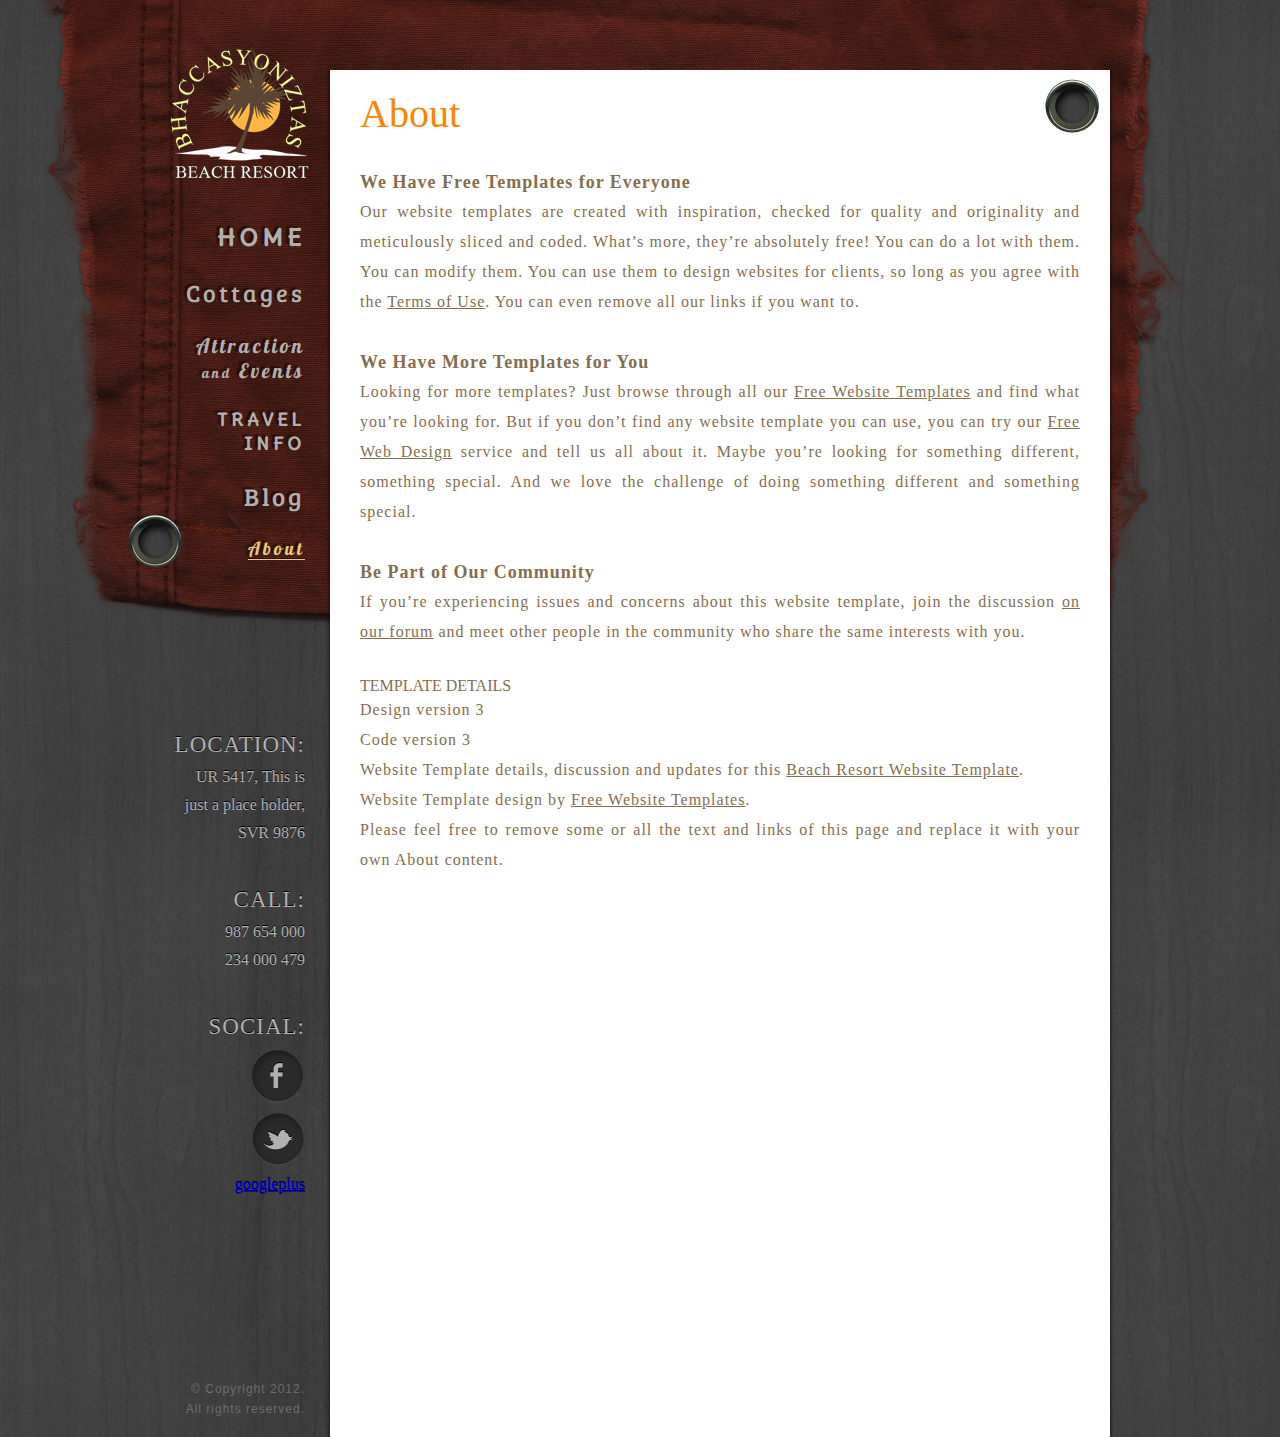
<file: about.html>
<!DOCTYPE HTML>
<!-- Website Template by freewebsitetemplates.com -->
<html lang="en-US">
<head>
	<meta charset="UTF-8">
	<title>About - Carlos Cachima Website</title>
	<link rel="stylesheet" href="css/style.css" type="text/css">
</head>
<body>
	<div id="background">
		<div id="page">
			<div id="sidebar">
				<a href="index.html" class="logo"><img src="images/logo.png" alt=""></a>
				<ul class="navigation">
					<li id="link1">
						<a href="index.html">HOME</a>
					</li>
					<li id="link2">
						<a href="college.html">Cottages</a>
					</li>
					<li id="link3">
						<a href="projects.html"><span>Attraction</span> <small>and</small> Events</a>
					</li>
					<li id="link4">
						<a href="info.html"><span>TRAVEL</span> INFO</a>
					</li>
					<li id="link5">
						<a href="blog.html">Blog</a>
					</li>
					<li id="link6" class="selected">
						<a href="about.html">About</a>
					</li>
				</ul>
				<div>
					<h3>location:</h3>
					<ul>
						<li>
							UR 5417, This is
						</li>
						<li>
							just a place holder,
						</li>
						<li>
							SVR 9876
						</li>
					</ul>
				</div>
				<div>
					<h3>call:</h3>
					<ul>
						<li>
							987 654 000
						</li>
						<li>
							234 000 479
						</li>
					</ul>
				</div>
				<div>
					<h3>social:</h3>
					<ul>
						<li class="facebook">
							<a href="http://freewebsitetemplates.com/go/facebook/">facebook</a>
						</li>
						<li class="twitter">
							<a href="http://freewebsitetemplates.com/go/twitter/">twitter</a>
						</li>
						<li class="googleplus">
							<a href="http://freewebsitetemplates.com/go/googleplus/">googleplus</a>
						</li>
					</ul>
				</div>
				<div class="copyright">
					<p>
						&copy; Copyright 2012. <span>All rights reserved.</span>
					</p>
				</div>
			</div>
			<div id="content">
				<span></span>
				<div class="about">
					<h2>about</h2>
					<h3 class="first">We Have Free Templates for Everyone</h3>
					<p>
						Our website templates are created with inspiration, checked for quality and originality and meticulously sliced and coded. What’s more, they’re absolutely free! You can do a lot with them. You can modify them. You can use them to design websites for clients, so long as you agree with the <a href="http://www.freewebsitetemplates.com/about/terms">Terms of Use</a>. You can even remove all our links if you want to.
					</p>
					<h3>We Have More Templates for You</h3>
					<p>
						Looking for more templates? Just browse through all our <a href="http://www.freewebsitetemplates.com/">Free Website Templates</a> and find what you’re looking for. But if you don’t find any website template you can use, you can try our <a href="http://www.freewebsitetemplates.com/freewebdesign/">Free Web Design</a> service and tell us all about it. Maybe you’re looking for something different, something special. And we love the challenge of doing something different and something special.
					</p>
					<h3>Be Part of Our Community</h3>
					<p>
						If you’re experiencing issues and concerns about this website template, join the discussion <a href="http://www.freewebsitetemplates.com/forums/">on our forum</a> and meet other people in the community who share the same interests with you.
					</p>
					<h4>Template details</h4>
					<p>
						Design version 3
					</p>
					<p>
						Code version 3
					</p>
					<p>
						Website Template details, discussion and updates for this <a href="http://www.freewebsitetemplates.com/discuss/beachresortwebsitetemplate/">Beach Resort Website Template</a>.
					</p>
					<p>
						Website Template design by <a href="http://www.freewebsitetemplates.com/">Free Website Templates</a>.
					</p>
					<p>
						Please feel free to remove some or all the text and links of this page and replace it with your own About content.
					</p>
				</div>
			</div>
		</div>
	</div>
</body>
</html>
</file>
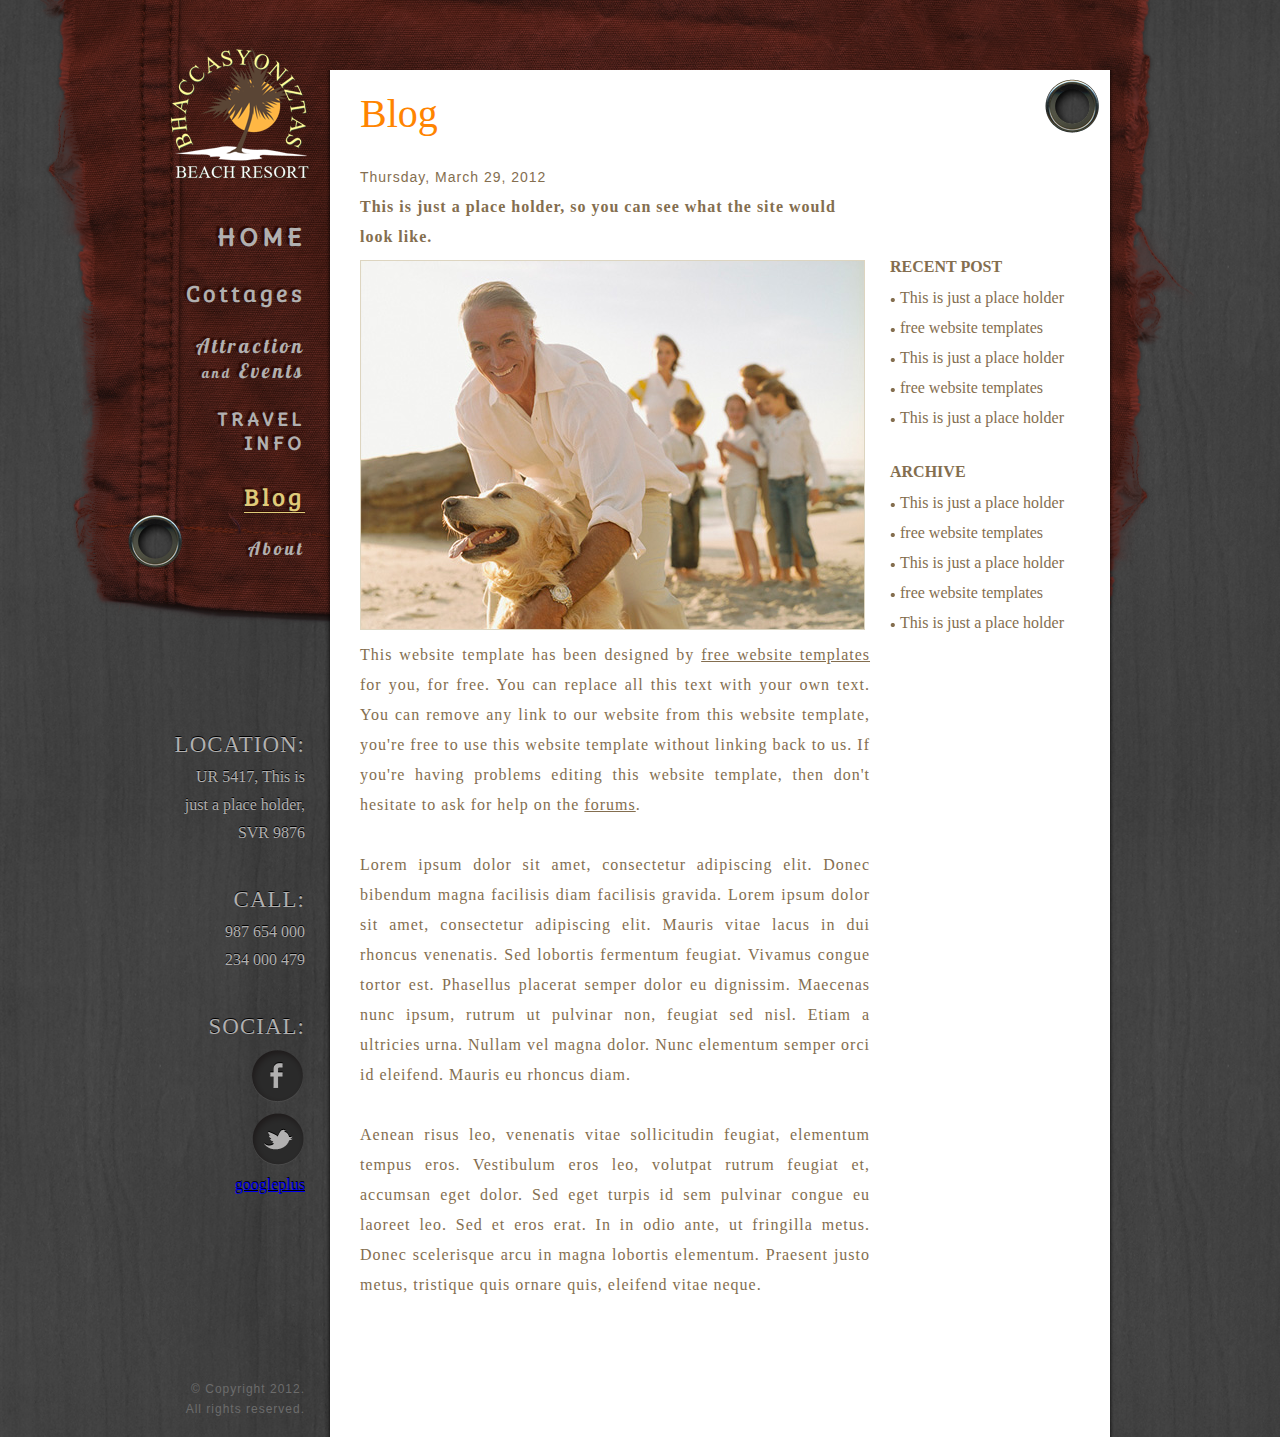
<file: blog.html>
<!DOCTYPE HTML>
<!-- Website Template by freewebsitetemplates.com -->
<html lang="en-US">
<head>
	<meta charset="UTF-8">
	<title>Blog</title>
	<link rel="stylesheet" href="css/style.css" type="text/css">
</head>
<body>
	<div id="background">
		<div id="page">
			<div id="sidebar">
				<a href="index.html" class="logo"><img src="images/logo.png" alt=""></a>
				<ul class="navigation">
					<li id="link1">
						<a href="index.html">HOME</a>
					</li>
					<li id="link2">
						<a href="college.html">Cottages</a>
					</li>
					<li id="link3">
						<a href="projects.html"><span>Attraction</span> <small>and</small> Events</a>
					</li>
					<li id="link4">
						<a href="info.html"><span>TRAVEL</span> INFO</a>
					</li>
					<li id="link5" class="selected">
						<a href="blog.html">Blog</a>
					</li>
					<li id="link6">
						<a href="about.html">About</a>
					</li>
				</ul>
				<div>
					<h3>location:</h3>
					<ul>
						<li>
							UR 5417, This is
						</li>
						<li>
							just a place holder,
						</li>
						<li>
							SVR 9876
						</li>
					</ul>
				</div>
				<div>
					<h3>call:</h3>
					<ul>
						<li>
							987 654 000
						</li>
						<li>
							234 000 479
						</li>
					</ul>
				</div>
				<div>
					<h3>social:</h3>
					<ul>
						<li class="facebook">
							<a href="http://freewebsitetemplates.com/go/facebook/">facebook</a>
						</li>
						<li class="twitter">
							<a href="http://freewebsitetemplates.com/go/twitter/">twitter</a>
						</li>
						<li class="googleplus">
							<a href="http://freewebsitetemplates.com/go/googleplus/">googleplus</a>
						</li>
					</ul>
				</div>
				<div class="copyright">
					<p>
						&copy; Copyright 2012. <span>All rights reserved.</span>
					</p>
				</div>
			</div>
			<div id="content">
				<span></span>
				<div class="blog">
					<h2>blog</h2>
					<div>
						<div class="article">
							<span>Thursday, March 29, 2012</span> <b>This is just a place holder, so you can see what the site would look like.</b> <img src="images/man-and-dog.jpg" alt="">
							<p>
								This website template has been designed by <a href="http://www.freewebsitetemplates.com">free website templates</a> for you, for free. You can replace all this text with your own text. You can remove any link to our website from this website template, you're free to use this website template without linking back to us. If you're having problems editing this website template, then don't hesitate to ask for help on the <a href="http://www.freewebsitetemplates.com/forums/">forums</a>.
							</p>
							<p>
								Lorem ipsum dolor sit amet, consectetur adipiscing elit. Donec bibendum magna facilisis diam facilisis gravida. Lorem ipsum dolor sit amet, consectetur adipiscing elit. Mauris vitae lacus in dui rhoncus venenatis. Sed lobortis fermentum feugiat. Vivamus congue tortor est. Phasellus placerat semper dolor eu dignissim. Maecenas nunc ipsum, rutrum ut pulvinar non, feugiat sed nisl. Etiam a ultricies urna. Nullam vel magna dolor. Nunc elementum semper orci id eleifend. Mauris eu rhoncus diam.
							</p>
							<p>
								Aenean risus leo, venenatis vitae sollicitudin feugiat, elementum tempus eros. Vestibulum eros leo, volutpat rutrum feugiat et, accumsan eget dolor. Sed eget turpis id sem pulvinar congue eu laoreet leo. Sed et eros erat. In in odio ante, ut fringilla metus. Donec scelerisque arcu in magna lobortis elementum. Praesent justo metus, tristique quis ornare quis, eleifend vitae neque.
							</p>
						</div>
						<div class="sidebar">
							<div>
								<h3>recent post</h3>
								<ul>
									<li>
										<a href="">This is just a place holder</a>
									</li>
									<li>
										<a href="http://www.freewebsitetemplates.com">free website templates</a>
									</li>
									<li>
										<a href="">This is just a place holder</a>
									</li>
									<li>
										<a href="http://www.freewebsitetemplates.com">free website templates</a>
									</li>
									<li>
										<a href="">This is just a place holder</a>
									</li>
								</ul>
							</div>
							<div>
								<h3>archive</h3>
								<ul>
									<li>
										<a href="">This is just a place holder</a>
									</li>
									<li>
										<a href="http://www.freewebsitetemplates.com">free website templates</a>
									</li>
									<li>
										<a href="">This is just a place holder</a>
									</li>
									<li>
										<a href="http://www.freewebsitetemplates.com">free website templates</a>
									</li>
									<li>
										<a href="">This is just a place holder</a>
									</li>
								</ul>
							</div>
						</div>
					</div>
				</div>
			</div>
		</div>
	</div>
</body>
</html>
</file>
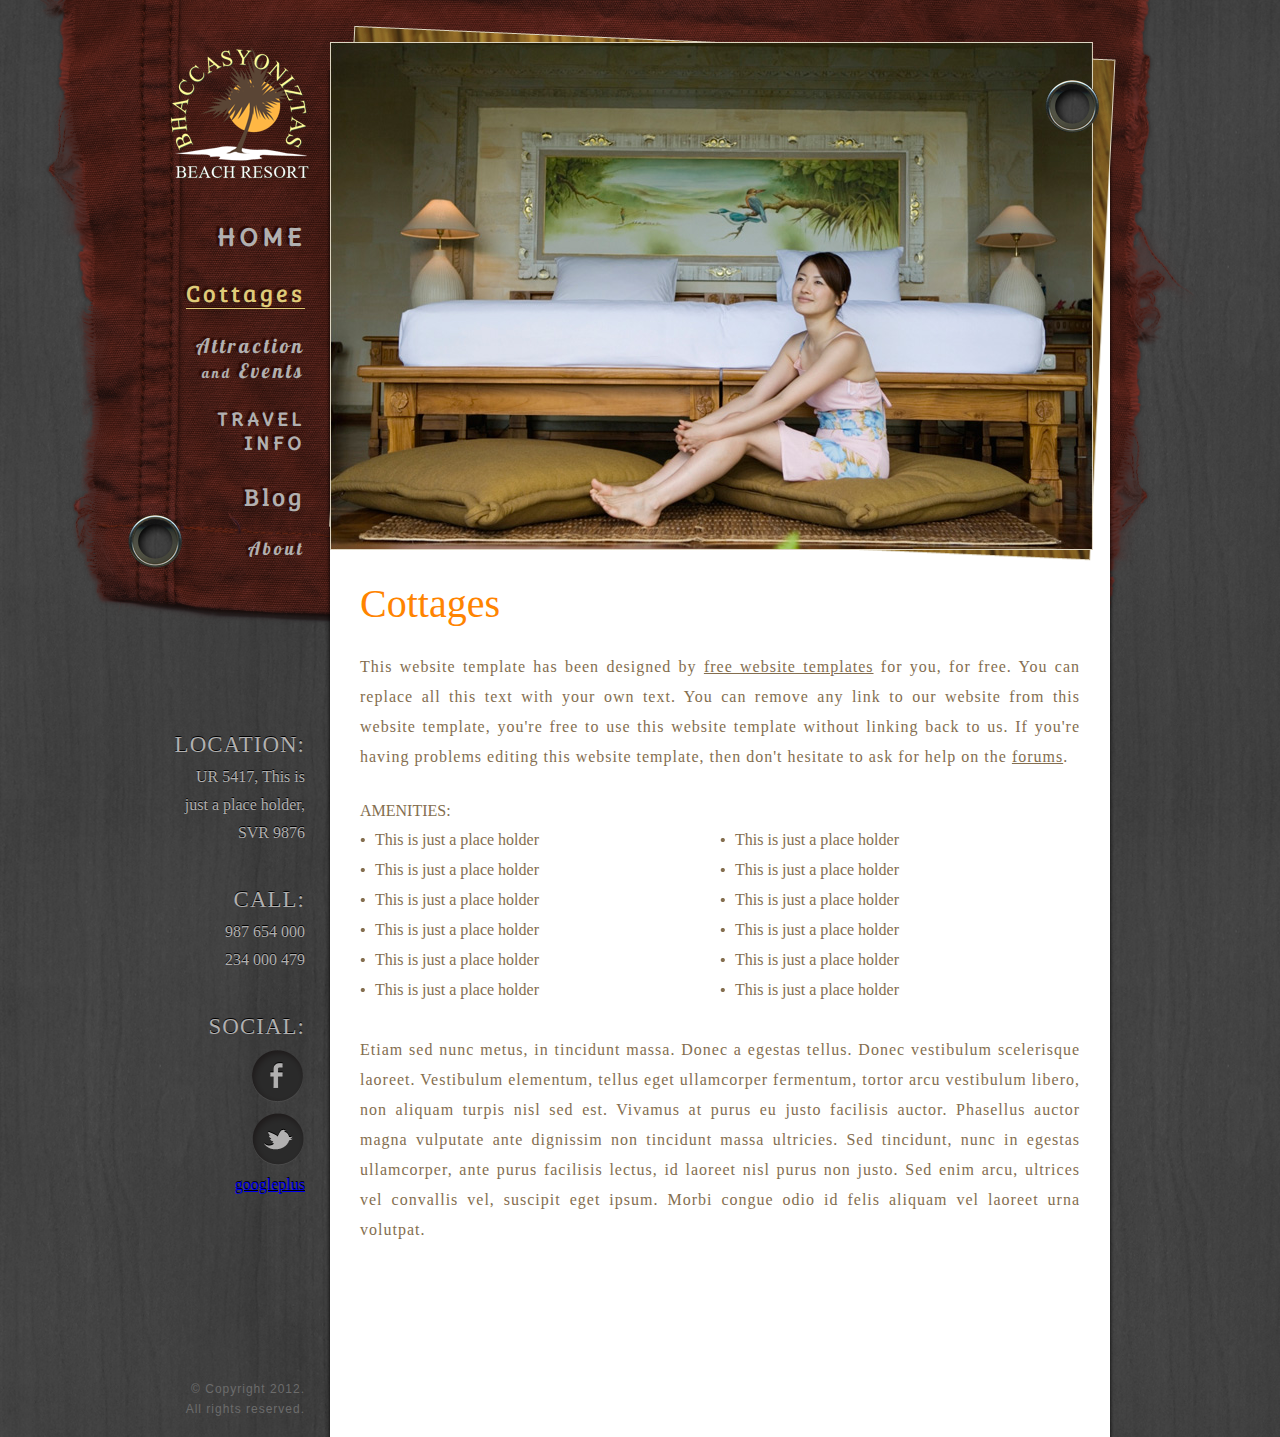
<file: college.html>
<!DOCTYPE HTML>
<!-- Website Template by freewebsitetemplates.com -->
<html lang="en-US">
<head>
	<meta charset="UTF-8">
	<title>Cottages - Beach Resort Website Template</title>
	<link rel="stylesheet" href="css/style.css" type="text/css">
</head>
<body>
	<div id="background">
		<div id="page">
			<div id="sidebar">
				<a href="index.html" class="logo"><img src="images/logo.png" alt=""></a>
				<ul class="navigation">
					<li id="link1">
						<a href="index.html">HOME</a>
					</li>
					<li id="link2" class="selected">
						<a href="college.html">Cottages</a>
					</li>
					<li id="link3">
						<a href="projects.html"><span>Attraction</span> <small>and</small> Events</a>
					</li>
					<li id="link4">
						<a href="info.html"><span>TRAVEL</span> INFO</a>
					</li>
					<li id="link5">
						<a href="blog.html">Blog</a>
					</li>
					<li id="link6">
						<a href="about.html">About</a>
					</li>
				</ul>
				<div>
					<h3>location:</h3>
					<ul>
						<li>
							UR 5417, This is
						</li>
						<li>
							just a place holder,
						</li>
						<li>
							SVR 9876
						</li>
					</ul>
				</div>
				<div>
					<h3>call:</h3>
					<ul>
						<li>
							987 654 000
						</li>
						<li>
							234 000 479
						</li>
					</ul>
				</div>
				<div>
					<h3>social:</h3>
					<ul>
						<li class="facebook">
							<a href="http://freewebsitetemplates.com/go/facebook/">facebook</a>
						</li>
						<li class="twitter">
							<a href="http://freewebsitetemplates.com/go/twitter/">twitter</a>
						</li>
						<li class="googleplus">
							<a href="http://freewebsitetemplates.com/go/googleplus/">googleplus</a>
						</li>
					</ul>
				</div>
				<div class="copyright">
					<p>
						&copy; Copyright 2012. <span>All rights reserved.</span>
					</p>
				</div>
			</div>
			<div id="content">
				<span></span>
				<div class="header">
					<img src="images/cottage.jpg" alt="">
				</div>
				<div class="section">
					<h2>cottages</h2>
					<p>
						This website template has been designed by <a href="http://www.freewebsitetemplates.com">free website templates</a> for you, for free. You can replace all this text with your own text. You can remove any link to our website from this website template, you're free to use this website template without linking back to us. If you're having problems editing this website template, then don't hesitate to ask for help on the <a href="http://www.freewebsitetemplates.com/forums/">forums</a>.
					</p>
					<div>
						<h3>amenities:</h3>
						<ul>
							<li>
								This is just a place holder
							</li>
							<li>
								This is just a place holder
							</li>
							<li>
								This is just a place holder
							</li>
							<li>
								This is just a place holder
							</li>
							<li>
								This is just a place holder
							</li>
							<li>
								This is just a place holder
							</li>
							<li>
								This is just a place holder
							</li>
							<li>
								This is just a place holder
							</li>
							<li>
								This is just a place holder
							</li>
							<li>
								This is just a place holder
							</li>
							<li>
								This is just a place holder
							</li>
							<li>
								This is just a place holder
							</li>
						</ul>
					</div>
					<p>
						Etiam sed nunc metus, in tincidunt massa. Donec a egestas tellus. Donec vestibulum scelerisque laoreet. Vestibulum elementum, tellus eget ullamcorper fermentum, tortor arcu vestibulum libero, non aliquam turpis nisl sed est. Vivamus at purus eu justo facilisis auctor. Phasellus auctor magna vulputate ante dignissim non tincidunt massa ultricies. Sed tincidunt, nunc in egestas ullamcorper, ante purus facilisis lectus, id laoreet nisl purus non justo. Sed enim arcu, ultrices vel convallis vel, suscipit eget ipsum. Morbi congue odio id felis aliquam vel laoreet urna volutpat.
					</p>
				</div>
			</div>
		</div>
	</div>
</body>
</html>
</file>
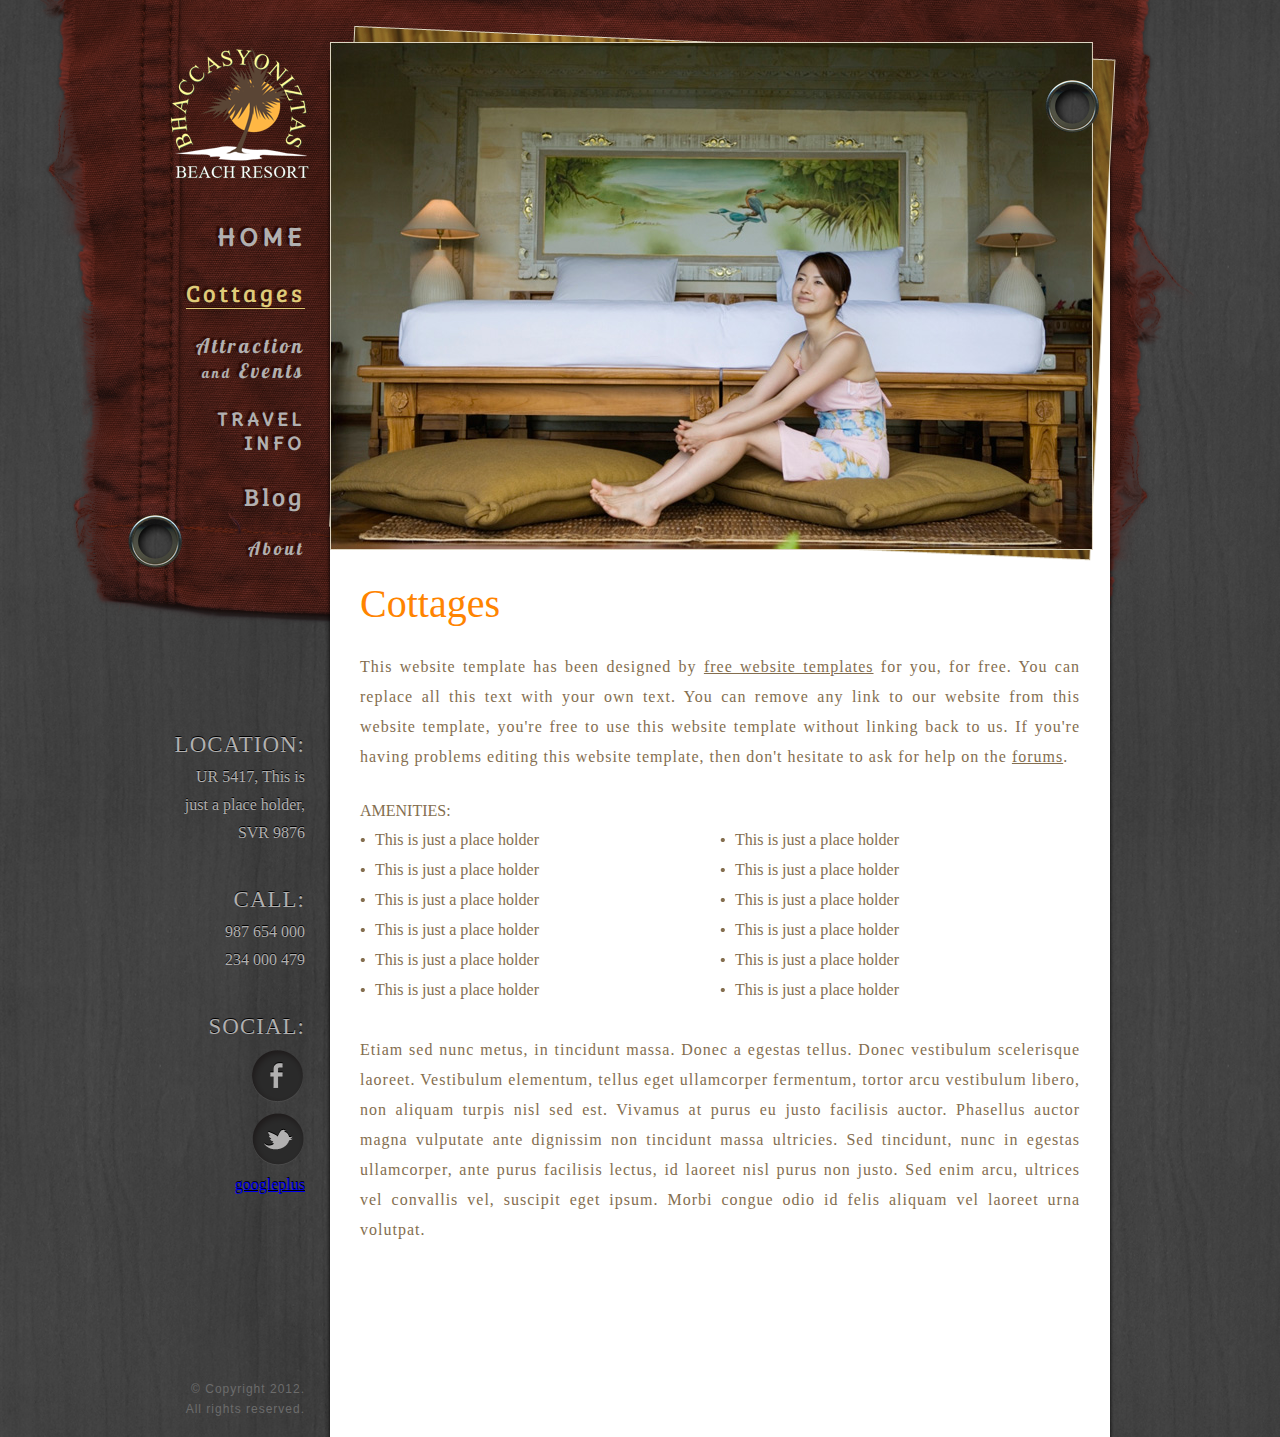
<file: cottages.html>
<!DOCTYPE HTML>
<!-- Website Template by freewebsitetemplates.com -->
<html lang="en-US">
<head>
	<meta charset="UTF-8">
	<title>Cottages - Beach Resort Website Template</title>
	<link rel="stylesheet" href="css/style.css" type="text/css">
</head>
<body>
	<div id="background">
		<div id="page">
			<div id="sidebar">
				<a href="index.html" class="logo"><img src="images/logo.png" alt=""></a>
				<ul class="navigation">
					<li id="link1">
						<a href="index.html">HOME</a>
					</li>
					<li id="link2" class="selected">
						<a href="cottages.html">Cottages</a>
					</li>
					<li id="link3">
						<a href="events.html"><span>Attraction</span> <small>and</small> Events</a>
					</li>
					<li id="link4">
						<a href="info.html"><span>TRAVEL</span> INFO</a>
					</li>
					<li id="link5">
						<a href="blog.html">Blog</a>
					</li>
					<li id="link6">
						<a href="about.html">About</a>
					</li>
				</ul>
				<div>
					<h3>location:</h3>
					<ul>
						<li>
							UR 5417, This is
						</li>
						<li>
							just a place holder,
						</li>
						<li>
							SVR 9876
						</li>
					</ul>
				</div>
				<div>
					<h3>call:</h3>
					<ul>
						<li>
							987 654 000
						</li>
						<li>
							234 000 479
						</li>
					</ul>
				</div>
				<div>
					<h3>social:</h3>
					<ul>
						<li class="facebook">
							<a href="http://freewebsitetemplates.com/go/facebook/">facebook</a>
						</li>
						<li class="twitter">
							<a href="http://freewebsitetemplates.com/go/twitter/">twitter</a>
						</li>
						<li class="googleplus">
							<a href="http://freewebsitetemplates.com/go/googleplus/">googleplus</a>
						</li>
					</ul>
				</div>
				<div class="copyright">
					<p>
						&copy; Copyright 2012. <span>All rights reserved.</span>
					</p>
				</div>
			</div>
			<div id="content">
				<span></span>
				<div class="header">
					<img src="images/cottage.jpg" alt="">
				</div>
				<div class="section">
					<h2>cottages</h2>
					<p>
						This website template has been designed by <a href="http://www.freewebsitetemplates.com">free website templates</a> for you, for free. You can replace all this text with your own text. You can remove any link to our website from this website template, you're free to use this website template without linking back to us. If you're having problems editing this website template, then don't hesitate to ask for help on the <a href="http://www.freewebsitetemplates.com/forums/">forums</a>.
					</p>
					<div>
						<h3>amenities:</h3>
						<ul>
							<li>
								This is just a place holder
							</li>
							<li>
								This is just a place holder
							</li>
							<li>
								This is just a place holder
							</li>
							<li>
								This is just a place holder
							</li>
							<li>
								This is just a place holder
							</li>
							<li>
								This is just a place holder
							</li>
							<li>
								This is just a place holder
							</li>
							<li>
								This is just a place holder
							</li>
							<li>
								This is just a place holder
							</li>
							<li>
								This is just a place holder
							</li>
							<li>
								This is just a place holder
							</li>
							<li>
								This is just a place holder
							</li>
						</ul>
					</div>
					<p>
						Etiam sed nunc metus, in tincidunt massa. Donec a egestas tellus. Donec vestibulum scelerisque laoreet. Vestibulum elementum, tellus eget ullamcorper fermentum, tortor arcu vestibulum libero, non aliquam turpis nisl sed est. Vivamus at purus eu justo facilisis auctor. Phasellus auctor magna vulputate ante dignissim non tincidunt massa ultricies. Sed tincidunt, nunc in egestas ullamcorper, ante purus facilisis lectus, id laoreet nisl purus non justo. Sed enim arcu, ultrices vel convallis vel, suscipit eget ipsum. Morbi congue odio id felis aliquam vel laoreet urna volutpat.
					</p>
				</div>
			</div>
		</div>
	</div>
</body>
</html>
</file>
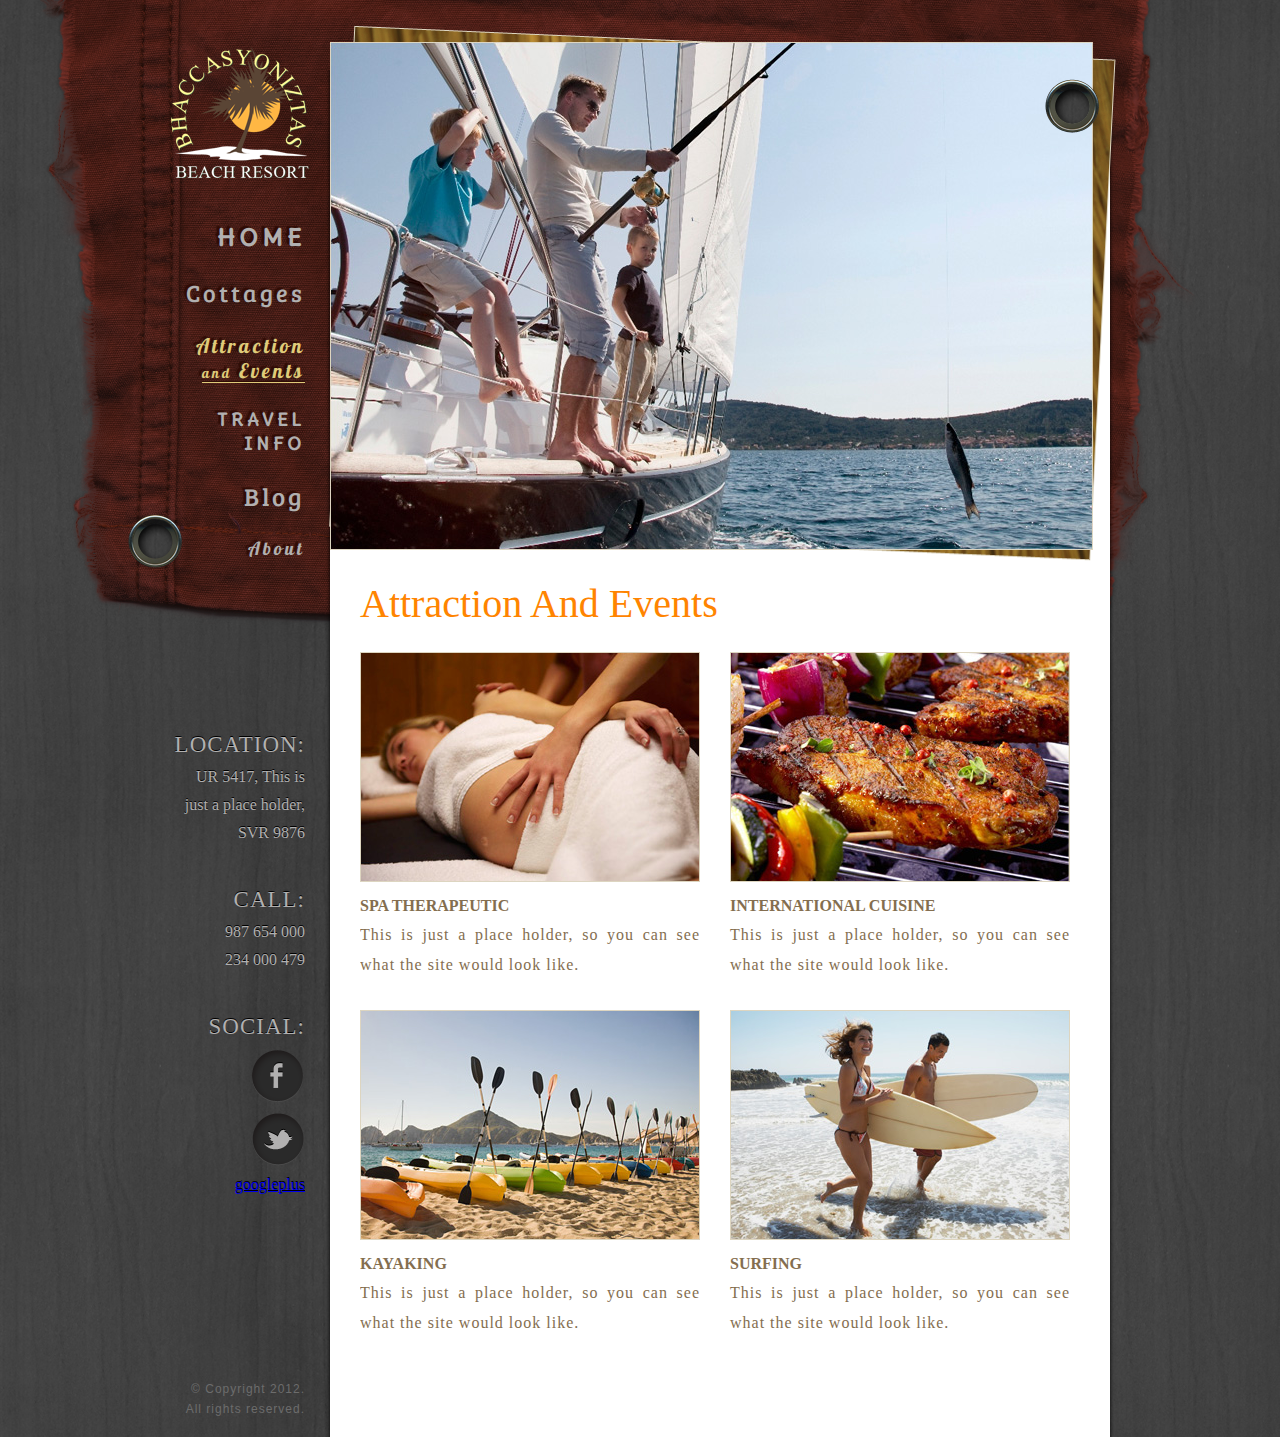
<file: events.html>
<!DOCTYPE HTML>
<!-- Website Template by freewebsitetemplates.com -->
<html lang="en-US">
<head>
	<meta charset="UTF-8">
	<title>Events - Beach Resort Website Template</title>
	<link rel="stylesheet" href="css/style.css" type="text/css">
</head>
<body>
	<div id="background">
		<div id="page">
			<div id="sidebar">
				<a href="index.html" class="logo"><img src="images/logo.png" alt=""></a>
				<ul class="navigation">
					<li id="link1">
						<a href="index.html">HOME</a>
					</li>
					<li id="link2">
						<a href="cottages.html">Cottages</a>
					</li>
					<li id="link3" class="selected">
						<a href="events.html"><span>Attraction</span> <small>and</small> Events</a>
					</li>
					<li id="link4">
						<a href="info.html"><span>TRAVEL</span> INFO</a>
					</li>
					<li id="link5">
						<a href="blog.html">Blog</a>
					</li>
					<li id="link6">
						<a href="about.html">About</a>
					</li>
				</ul>
				<div>
					<h3>location:</h3>
					<ul>
						<li>
							UR 5417, This is
						</li>
						<li>
							just a place holder,
						</li>
						<li>
							SVR 9876
						</li>
					</ul>
				</div>
				<div>
					<h3>call:</h3>
					<ul>
						<li>
							987 654 000
						</li>
						<li>
							234 000 479
						</li>
					</ul>
				</div>
				<div>
					<h3>social:</h3>
					<ul>
						<li class="facebook">
							<a href="http://freewebsitetemplates.com/go/facebook/">facebook</a>
						</li>
						<li class="twitter">
							<a href="http://freewebsitetemplates.com/go/twitter/">twitter</a>
						</li>
						<li class="googleplus">
							<a href="http://freewebsitetemplates.com/go/googleplus/">googleplus</a>
						</li>
					</ul>
				</div>
				<div class="copyright">
					<p>
						&copy; Copyright 2012. <span>All rights reserved.</span>
					</p>
				</div>
			</div>
			<div id="content">
				<span></span>
				<div class="header">
					<img src="images/fishing.jpg" alt="">
				</div>
				<div class="events">
					<h2>attraction and events</h2>
					<ul>
						<li>
							<a href="#" class="figure"><img src="images/pregnant.jpg" alt=""></a>
							<h3>spa therapeutic</h3>
							<p>
								This is just a place holder, so you can see what the site would look like.
							</p>
						</li>
						<li>
							<a href="#" class="figure"><img src="images/barbeque.jpg" alt=""></a>
							<h3>international cuisine</h3>
							<p>
								This is just a place holder, so you can see what the site would look like.
							</p>
						</li>
						<li>
							<a href="#" class="figure"><img src="images/kayak.jpg" alt=""></a>
							<h3>kayaking</h3>
							<p>
								This is just a place holder, so you can see what the site would look like.
							</p>
						</li>
						<li>
							<a href="#" class="figure"><img src="images/couples-surfing.jpg" alt=""></a>
							<h3>surfing</h3>
							<p>
								This is just a place holder, so you can see what the site would look like.
							</p>
						</li>
					</ul>
				</div>
			</div>
		</div>
	</div>
</body>
</html>
</file>
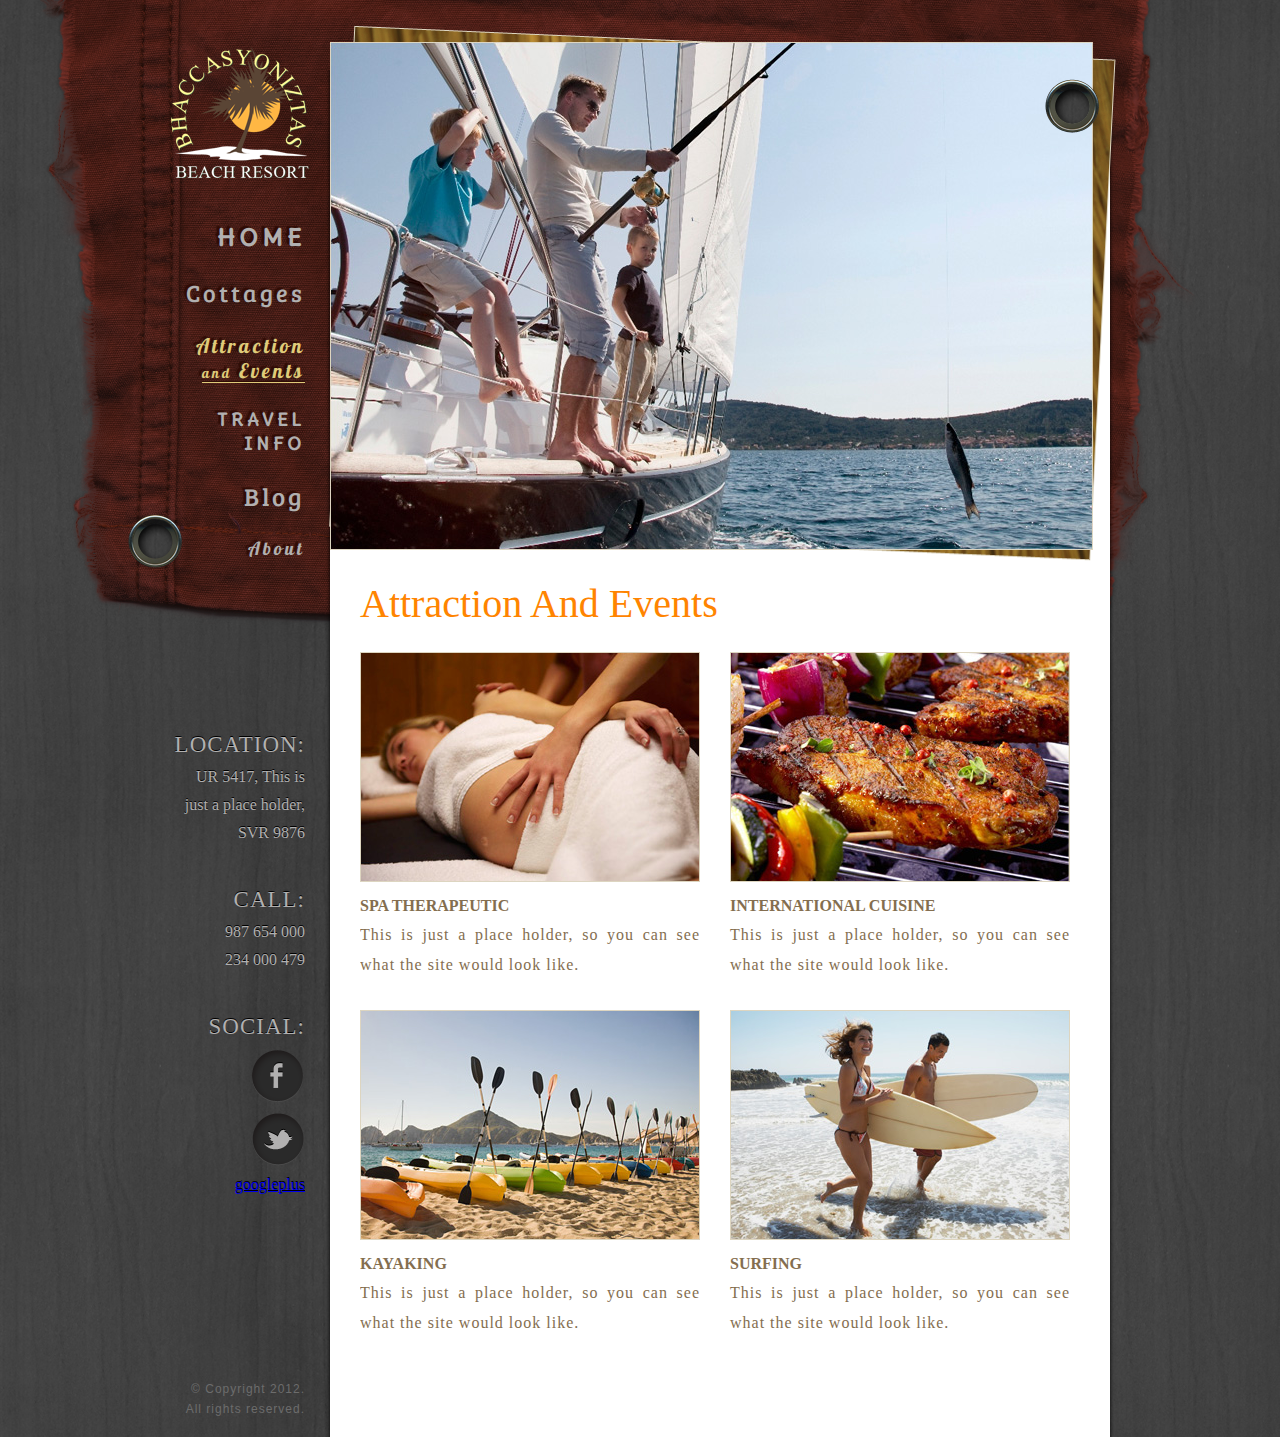
<file: projects.html>
<!DOCTYPE HTML>
<!-- Website Template by freewebsitetemplates.com -->
<html lang="en-US">
<head>
	<meta charset="UTF-8">
	<title>Events - Beach Resort Website Template</title>
	<link rel="stylesheet" href="css/style.css" type="text/css">
</head>
<body>
	<div id="background">
		<div id="page">
			<div id="sidebar">
				<a href="index.html" class="logo"><img src="images/logo.png" alt=""></a>
				<ul class="navigation">
					<li id="link1">
						<a href="index.html">HOME</a>
					</li>
					<li id="link2">
						<a href="college.html">Cottages</a>
					</li>
					<li id="link3" class="selected">
						<a href="projects.html"><span>Attraction</span> <small>and</small> Events</a>
					</li>
					<li id="link4">
						<a href="info.html"><span>TRAVEL</span> INFO</a>
					</li>
					<li id="link5">
						<a href="blog.html">Blog</a>
					</li>
					<li id="link6">
						<a href="about.html">About</a>
					</li>
				</ul>
				<div>
					<h3>location:</h3>
					<ul>
						<li>
							UR 5417, This is
						</li>
						<li>
							just a place holder,
						</li>
						<li>
							SVR 9876
						</li>
					</ul>
				</div>
				<div>
					<h3>call:</h3>
					<ul>
						<li>
							987 654 000
						</li>
						<li>
							234 000 479
						</li>
					</ul>
				</div>
				<div>
					<h3>social:</h3>
					<ul>
						<li class="facebook">
							<a href="http://freewebsitetemplates.com/go/facebook/">facebook</a>
						</li>
						<li class="twitter">
							<a href="http://freewebsitetemplates.com/go/twitter/">twitter</a>
						</li>
						<li class="googleplus">
							<a href="http://freewebsitetemplates.com/go/googleplus/">googleplus</a>
						</li>
					</ul>
				</div>
				<div class="copyright">
					<p>
						&copy; Copyright 2012. <span>All rights reserved.</span>
					</p>
				</div>
			</div>
			<div id="content">
				<span></span>
				<div class="header">
					<img src="images/fishing.jpg" alt="">
				</div>
				<div class="events">
					<h2>attraction and events</h2>
					<ul>
						<li>
							<a href="#" class="figure"><img src="images/pregnant.jpg" alt=""></a>
							<h3>spa therapeutic</h3>
							<p>
								This is just a place holder, so you can see what the site would look like.
							</p>
						</li>
						<li>
							<a href="#" class="figure"><img src="images/barbeque.jpg" alt=""></a>
							<h3>international cuisine</h3>
							<p>
								This is just a place holder, so you can see what the site would look like.
							</p>
						</li>
						<li>
							<a href="#" class="figure"><img src="images/kayak.jpg" alt=""></a>
							<h3>kayaking</h3>
							<p>
								This is just a place holder, so you can see what the site would look like.
							</p>
						</li>
						<li>
							<a href="#" class="figure"><img src="images/couples-surfing.jpg" alt=""></a>
							<h3>surfing</h3>
							<p>
								This is just a place holder, so you can see what the site would look like.
							</p>
						</li>
					</ul>
				</div>
			</div>
		</div>
	</div>
</body>
</html>
</file>
<file: css/style.css>
/* Website Template by freewebsitetemplates.com */
@font-face {
	font-family: 'Conv_BreeSerif-Regular';
	src: url('../fonts/BreeSerif/BreeSerif-Regular.eot');
	src: url('../fonts/BreeSerif/BreeSerif-Regular.woff') format('woff'), url('../fonts/BreeSerif/BreeSerif-Regular.ttf') format('truetype'), url('../BreeSerif/fonts/BreeSerif-Regular.svg') format('svg');
}
@font-face {
	font-family: 'Conv_DeliusUnicase-Bold';
	src: url('../fonts/DeliusUnicase/DeliusUnicase-Bold.eot');
	src: url('../fonts/DeliusUnicase/DeliusUnicase-Bold.woff') format('woff'), url('../fonts/DeliusUnicase/DeliusUnicase-Bold.ttf') format('truetype'), url('../fonts/DeliusUnicase/DeliusUnicase-Bold.svg') format('svg');
}
@font-face {
	font-family: 'Conv_Lobster';
	src: url('../fonts/Lobster/Lobster.eot');
	src: url('../fonts/Lobster/Lobster.woff') format('woff'), url('../fonts/Lobster/Lobster.ttf') format('truetype'), url('../fonts/Lobster/Lobster.svg') format('svg');
}
body {
	background: url(../images/bg-body.jpg) repeat 0 0;
	font-family: "Times New Roman", Times, serif;
	font-size: 16px;
	margin: 0;
	padding: 0;
}
#background {
	background: url(../images/bg-page.png) no-repeat top center;
	margin: 0;
	min-width: 960px;
	padding: 0;
}
#page {
	margin: 0 auto;
	overflow: hidden;
	padding: 0;
	width: 960px;
}
#sidebar {
	float: left;
	margin: 0;
	padding: 46px 15px 0 0;
	width: 145px;
}
#sidebar div {
	padding: 0 0 40px;
}
#sidebar a.logo {
	display: block;
	margin: 0;
	padding: 0;
}
#sidebar a.logo img {
	display: block;
	border: 0;
}
#sidebar h3 {
	color: #b1b0b0;
	font-size: 23px;
	font-weight: normal;
	letter-spacing: 1px;
	margin: 0;
	padding: 0 0 5px;
	text-align: right;
	text-transform: uppercase;
	text-shadow: 0 -1px 0 #000;
}
#sidebar ul {
	margin: 0;
	padding: 0;
}
#sidebar ul li {
	color: #b1b0b0;
	list-style: none;
	margin: 0;
	padding: 5px 0;
	text-align: right;
	text-shadow: 0 -1px 0 #000;
}
#sidebar ul li a {
	display: block;
	text-align: right;
}
#sidebar ul.navigation {
	margin: 0;
	padding: 30px 0 160px;
}
#sidebar ul.navigation li {
	list-style: none;
	margin: 0;
	padding: 12px 0;
	text-align: right;
}
#sidebar ul.navigation li a {
	color: #b1b0b0;
	display: inline;
	letter-spacing: 3px;
	margin: 0;
	padding: 0;
	text-align: right;
	text-decoration: none;
	text-shadow: -3px -2px 1px #300c05;
}
#sidebar ul.navigation li a:hover {
	color: #dfcb79;
}
#sidebar ul.navigation li.selected a {
	background: url(../images/bg-menu-selected.gif) repeat-x bottom left;
	color: #dfcb79;
}
#sidebar ul.navigation #link1 a, #sidebar ul.navigation #link4 a {
	font-family: 'Conv_DeliusUnicase-Bold';
	font-weight: normal;
}
#sidebar ul.navigation #link2 a, #sidebar ul.navigation #link5 a {
	font-family: 'Conv_BreeSerif-Regular';
	font-weight: normal;
}
#sidebar ul.navigation #link3 a, #sidebar ul.navigation #link6 a {
	font-family: 'Conv_Lobster';
	font-weight: normal;
}
#sidebar ul.navigation #link1 a, #sidebar ul.navigation #link2 a {
	font-size: 24px;
}
#sidebar ul.navigation #link3 a {
	font-size: 20px;
}
#sidebar ul.navigation #link4 a {
	font-size: 18px;
}
#sidebar ul.navigation #link5 a {
	font-size: 25px;
}
#sidebar ul.navigation #link6 a {
	font-size: 18px;
}
#sidebar ul.navigation li a span {
	display: block;
	margin: 0;
	padding: 0;
}
#sidebar ul.navigation li a small {
	font-size: 14px;
}
#sidebar ul li.facebook a, #sidebar ul li.twitter a, #sidebar ul li.linkedin a {
	background: url(../images/icons.png) no-repeat;
	display: block;
	height: 53px;
	margin: 0 0 0 92px;
	padding: 0;
	text-indent: -99999px;
	text-align: left;
	width: 53px;
}

.icons {
	color:  #b1b0b0;
}

.icons:hover {
	color: white;
}

#sidebar ul li.facebook a {
	background-position: 0 0;
}
#sidebar ul li.facebook a:hover {
	background-position: -63px 0;
}
#sidebar ul li.twitter a {
	background-position: 0 -57px;
}
#sidebar ul li.twitter a:hover {
	background-position: -62px -57px;
}
#sidebar ul li.linkedin a {
	background-position: 0 -175px;
}
#sidebar ul li.linkedin a:hover {
	background-position: -61px -175px;
}
#sidebar .copyright {
	margin: 0;
	padding: 140px 0 0;
}
#sidebar .copyright p {
	color: #6c6c6c;
	font-family: Arial, Helvetica, sans-serif;
	font-size: 12px;
	letter-spacing: 1px;
	line-height: 20px;
	margin: 0;
	padding: 0;
	text-align: right;
}
#sidebar .copyright p span {
	display: block;
}
#content {
	background: url(../images/bg-content.png) repeat-y top center;
	float: left;
	margin: 70px 0 0;
	min-height: 1337px;
	padding: 0 0 30px 0;
	position: relative;
	width: 800px;
}
#content > span {
	background: url(../images/icons.png) no-repeat 0 -114px;
	display: block;
	height: 56px;
	position: absolute;
	right: 20px;
	top: 8px;
	width: 56px;
	z-index: 5;
}
#content .header {
	background: url(../images/bg-content-header.png) no-repeat top left;
	height: 536px;
	left: 0;
	margin: 0;
	overflow: hidden;
	padding: 17px 0 0 10px;
	position: absolute;
	top: -45px;
	width: 800px;
}
#content .header img {
	display: block;
}
#content .body {
	background: #faf7ed url(../images/frame-top.gif) no-repeat top center;
	border: 1px solid #dfd7c3;
	left: 39px;
	margin: 0;
	padding: 0;
	position: absolute;
	;
	top: 433px;
	width: 720px;
	z-index: 3;
}
#content .body .section {
	background: url(../images/frame-bottom.gif) no-repeat bottom center;
	margin: 0;
	overflow: hidden;
	padding: 16px 0;
}
#content .body .section .article {
	float: left;
	margin: 0;
	padding: 0 30px;
	width: 300px;
}
#content .body .section .article:first-child {
	background: url(../images/center-border.gif) repeat-y top right;
}
#content .body ul {
	margin: 0;
	padding: 0 0 20px;
}
#content .body ul li {
	list-style: none;
	margin: 0;
	padding: 0;
}
#content .body ul li div {
	overflow: hidden;
}
#content .body ul li div a {
	display: block;
	float: left;
}
#content .body ul li div a:hover {
	opacity: 0.8;
}
#content .body ul li div img {
	border: 1px solid #c9c1ad;
	display: block;
	margin: 7px 0 0;
}
#content .body ul li div p {
	color: #8f7c68;
	float: left;
	line-height: 24px;
	letter-spacing: 1px;
	margin: 0;
	padding: 0 0 0 20px;
	text-align: left;
	width: 170px;
}
#content .body ul li div p a {
	color: #8f7c68;
	display: inline;
	float: none;
}
#content .body ul li div p a:hover {
	color: #413425;
}
#content .body h3 {
	color: #ff8400;
	font-size: 26px;
	font-weight: normal;
	line-height: 36px;
	margin: 0;
	padding: 15px 0 10px;
	text-transform: uppercase;
}
#content .body h4 {
	color: #aaa085;
	font-family: Arial, Helvetica, sans-serif;
	font-size: 14px;
	font-weight: normal;
	margin: 0;
	padding: 15px 0 0;
	text-transform: uppercase;
}
#content .body p {
	margin: 0;
	padding: 0;
}
#content .footer {
	margin: 0;
	overflow: hidden;
	padding: 900px 0 0;
}
#content .footer div {
	float: left;
	margin: 0;
	padding: 0 0 0 40px;
	width: 370px;
}
#content .footer div h1 {
	color: #ff8400;
	font-family: Georgia, serif;
	font-size: 62px;
	font-weight: normal;
	line-height: 74px;
	margin: 0;
	padding: 0;
}
#content .footer div p {
	color: #846e4f;
	line-height: 30px;
	margin: 0;
	padding: 0;
}
#content .footer div p a {
	color: #846e4f;
}
#content .footer div p a:hover {
	color: #815c28;
}
#content .footer div h1 span {
	display: block;
}
#content .footer form {
	background: url(../images/bg-form.png) no-repeat top right;
	float: left;
	height: 362px;
	margin: 30px 0 0;
	padding: 45px 0 0 60px;
	width: 330px;
}
#content .footer form h3 {
	color: #432c0a;
	font-family: "Times New Roman", Times, serif;
	font-size: 24px;
	margin: 0;
	padding: 0 0 15px;
	text-transform: capitalize;
	text-shadow: 0 1px 0 #c5af8a;
}
#content .footer form input, #content .footer form textarea {
	border-top: 1px solid #917648;
	border-right: 0;
	border-bottom: 0;
	border-left: 0;
	color: #987f59;
	display: block;
	font-family: Arial, Helvetica, sans-serif;
	font-size: 14px;
	margin: 0 0 20px;
	padding: 0 0 0 10px;
	width: 276px;
}
#content .footer form input {
	height: 41px;
	line-height: 41px;
}
#content .footer form textarea {
	height: 115px;
	padding-top: 10px;
}
#content > .section {
	margin: 0;
	padding: 510px 40px 0;
}
#content h2 {
	color: #ff8400;
	font-family: Georgia, serif;
	font-size: 40px;
	font-weight: normal;
	margin: 0;
	padding: 0 0 25px 0;
	text-transform: capitalize;
}
#content p {
	color: #846e4f;
	letter-spacing: 1px;
	line-height: 30px;
	margin: 0;
	padding: 0;
	text-align: justify;
}
#content p a {
	color: #846e4f;
}
#content p a:hover {
	color: #815c28;
}
#content > .section div {
	margin: 0;
	padding: 30px 0;
}
#content > .section div h3 {
	font-size: 16px;
	font-weight: normal;
	color: #846e4f;
	margin: 0;
	padding: 0 0 5px;
	text-transform: uppercase;
}
#content >.section ul {
	margin: 0;
	overflow: hidden;
	padding: 0;
}
#content > .section ul li {
	background: url(../images/bullet.gif) no-repeat left center;
	color: #846e4f;
	float: left;
	line-height: 30px;
	list-style: none;
	margin: 0;
	padding: 0;
	text-indent: 15px;
	width: 360px;
}
#content .events {
	margin: 0;
	padding: 510px 0 0 40px;
}
#content .events ul {
	margin: 0;
	overflow: hidden;
	padding: 0;
}
#content .events ul li {
	float: left;
	list-style: none;
	margin: 0 30px 30px 0;
	padding: 0;
	width: 340px;
}
#content .events ul li a.figure {
	display: block;
	margin: 0;
}
#content .events ul li a.figure:hover {
	opacity: 0.8;
}
#content .events ul li img {
	border: 1px solid #ddd5c0;
	display: block;
}
#content .events ul li h3 {
	color: #846e4f;
	font-size: 16px;
	margin: 0;
	padding: 15px 0 5px;
	text-transform: uppercase;
}
#content > .article, #content .about {
	margin: 0;
	padding: 20px 40px 0;
}
#content > .article ul {
	margin: 0;
	padding: 10px 0;
}
#content > .article ul li {
	background: url(../images/bullet.gif) no-repeat 0 30px;
	list-style: none;
	margin: 0;
	padding: 15px 0 15px 15px;
}
#content .about h2 {
	padding-bottom: 0;
}
#content .about h3 {
	color: #846e4f;
	font-size: 18px;
	letter-spacing: 1px;
	line-height: 30px;
	margin: 0;
	padding: 30px 0 0;
}
#content .about h4 {
	color: #846e4f;
	font-size: 16px;
	font-weight: normal;
	margin: 0;
	padding: 30px 0 0;
	text-transform: uppercase;
}
#content .blog {
	margin: 0;
	padding: 20px 0 0;
}
#content .blog h2 {
	padding: 0 0 25px 40px;
}
#content .blog > div {
	margin: 0;
	overflow: hidden;
	padding: 0;
}
#content .blog .article {
	float: left;
	margin: 0;
	padding: 0 20px 0 40px;
	width: 510px;
}
#content .blog .article span {
	color: #846e4f;
	font-family: Arial, Helvetica, sans-serif;
	font-size: 14px;
	display: block;
	letter-spacing: 1px;
	line-height: 30px;
	margin: 0;
	padding: 0;
}
#content .blog .article b {
	color: #846e4f;
	font-size: 16px;
	letter-spacing: 1px;
	line-height: 30px;
	margin: 0;
	padding: 0;
}
#content .blog .article img {
	border: 1px solid #ddd5c0;
	display: block;
	margin: 8px 0 10px;
	padding: 0;
}
#content .blog .article p {
	padding: 0 0 30px;
}
#content .blog .sidebar {
	float: left;
	margin: 0;
	padding: 96px 40px 0 0;
	width: 190px;
}
#content .blog .sidebar h3 {
	color: #846e4f;
	font-size: 16px;
	margin: 0;
	padding: 0 0 7px;
	text-transform: uppercase;
}
#content .blog .sidebar ul {
	margin: 0;
	padding: 0 0 30px;
}
#content .blog .sidebar ul li {
	background: url(../images/bullet.gif) no-repeat 0 15px;
	list-style: none;
	margin: 0;
	padding: 0 0 0 10px;
}
#content .blog .sidebar ul li a {
	color: #846e4f;
	line-height: 30px;
	margin: 0;
	padding: 0;
	text-decoration: none;
}
#content .blog .sidebar ul li a:hover {
	color: #815c28;
	text-decoration: underline;
}
</file>
